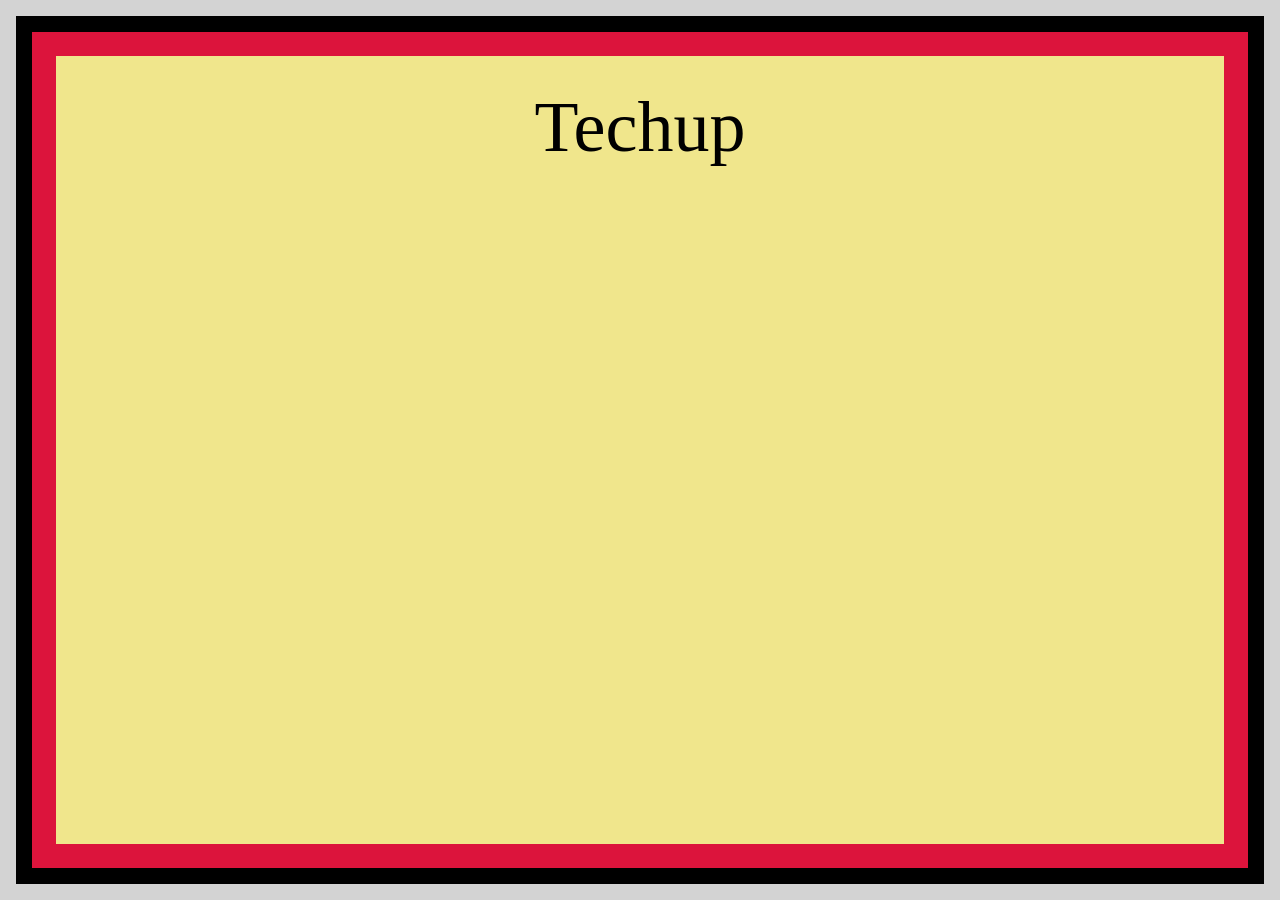
<file: ex-2/index.html>
<!DOCTYPE html>
<html lang="en">
  <head>
    <meta charset="UTF-8" />
    <meta http-equiv="X-UA-Compatible" content="IE=edge" />
    <meta name="viewport" content="width=device-width, initial-scale=1.0" />
    <link rel="stylesheet" href="./style.css" />
    <title>CSS Direction and Box Model - Ex 2</title>
  </head>

  
    <body>
      <div class="box-1">
        <div class="box-2">
          <div class="box-3">
            <p>Techup</p>
          </div>
        </div>
      </div>
    </body>
  
</html>
</file>
<file: ex-2/style.css>
*{
    box-sizing: border-box;
}

body{
    margin: 0;
}

p{
    font-size: 72px;
    margin: 30px;
}

.box-1 {
    width: 100vw;
    height: 100vh;
    background: khaki;
    border: 16px solid lightgray;                            
  }
  .box-2 {
    width: 100%;
    height: 100%;
    border: 16px solid black;                            
  }
  .box-3 {
    width: 100%;
    height: 100%;
    border: 24px solid crimson;  
    display: flex;            
    justify-content: center;                          
  }
</file>
